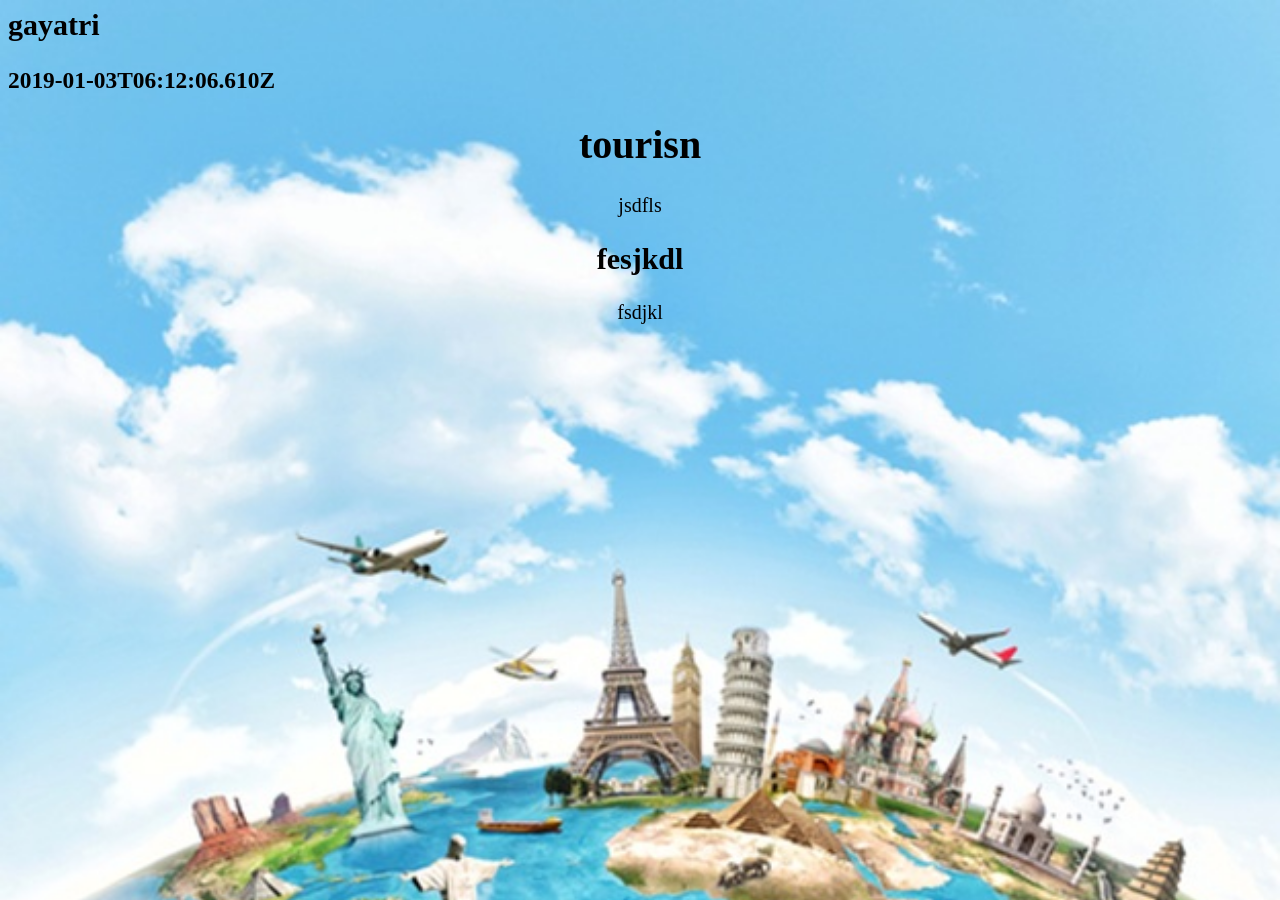
<file: src/index.html>
<html class = ><head class = ><link rel='stylesheet' type='text/css' href='../style_sheets/travelTheme.css'></head><body class = ><h2 class = left_align>gayatri</h2><h3 class = left_align>2019-01-03T06:12:06.610Z</h3><h1 class = >tourisn</h1><p class = >jsdfls</p><h2 class = >fesjkdl</h2><p class = >fsdjkl</p></body></html>
</file>
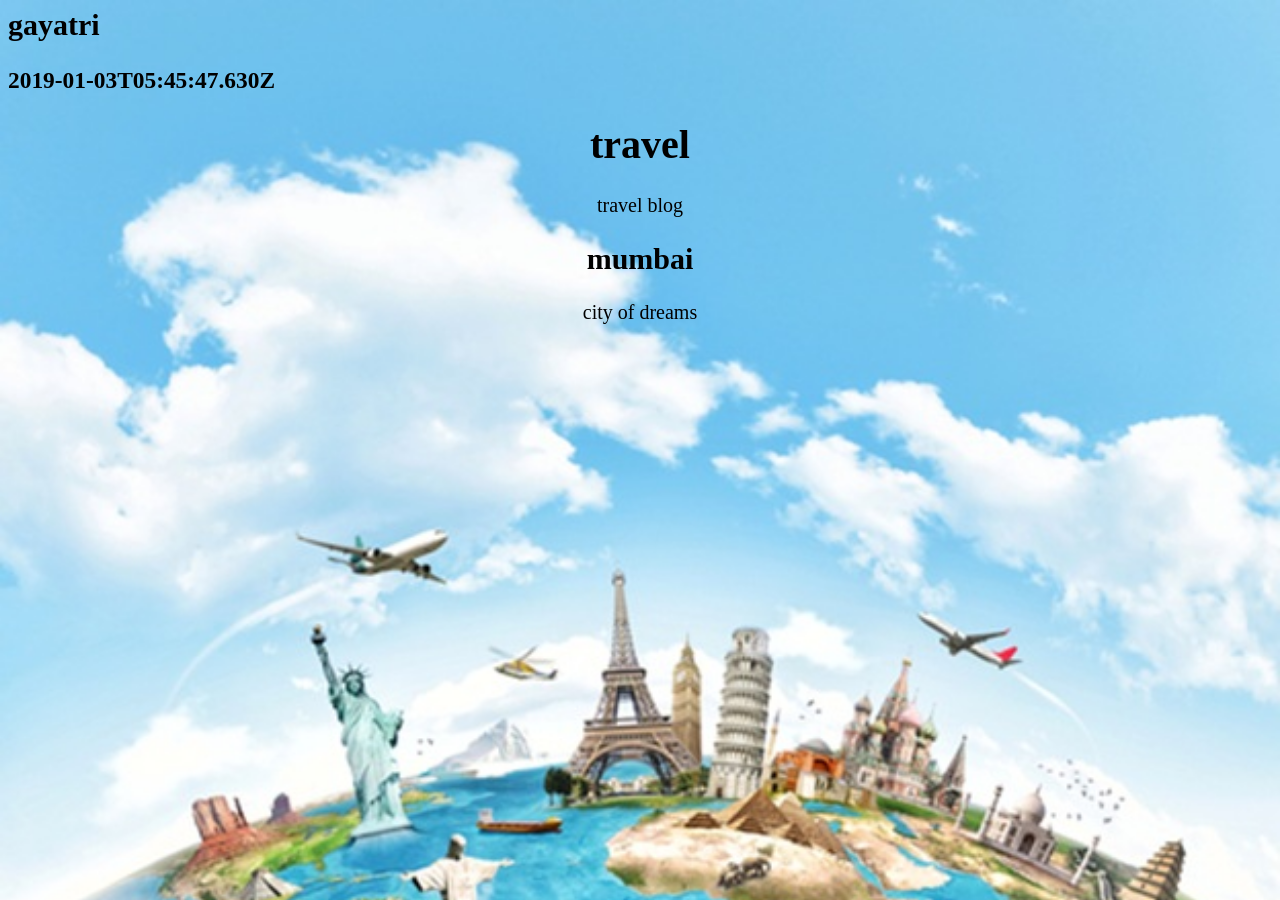
<file: src/filename.html>
<html class = ><head class = ><link rel='stylesheet' type='text/css' href='../style_sheets/travelTheme.css'></head><body class = ><h2 class = left_align>gayatri</h2><h3 class = left_align>2019-01-03T05:45:47.630Z</h3><h1 class = >travel</h1><p class = >travel blog</p><h2 class = >mumbai</h2><p class = >city of dreams</p></body></html>
</file>
<file: style_sheets/travelTheme.css>
body {
  text-align: center;
  font-family: Cambria, Cochin, Georgia, Times, "Times New Roman", serif;
  font-size: 20px;
  background-attachment: fixed;
  background-size: cover;
  background-image: url("../images/travel.jpg");
}

.left_align {
  text-align: left;
}

.right_align {
  text-align: right;
}
</file>
